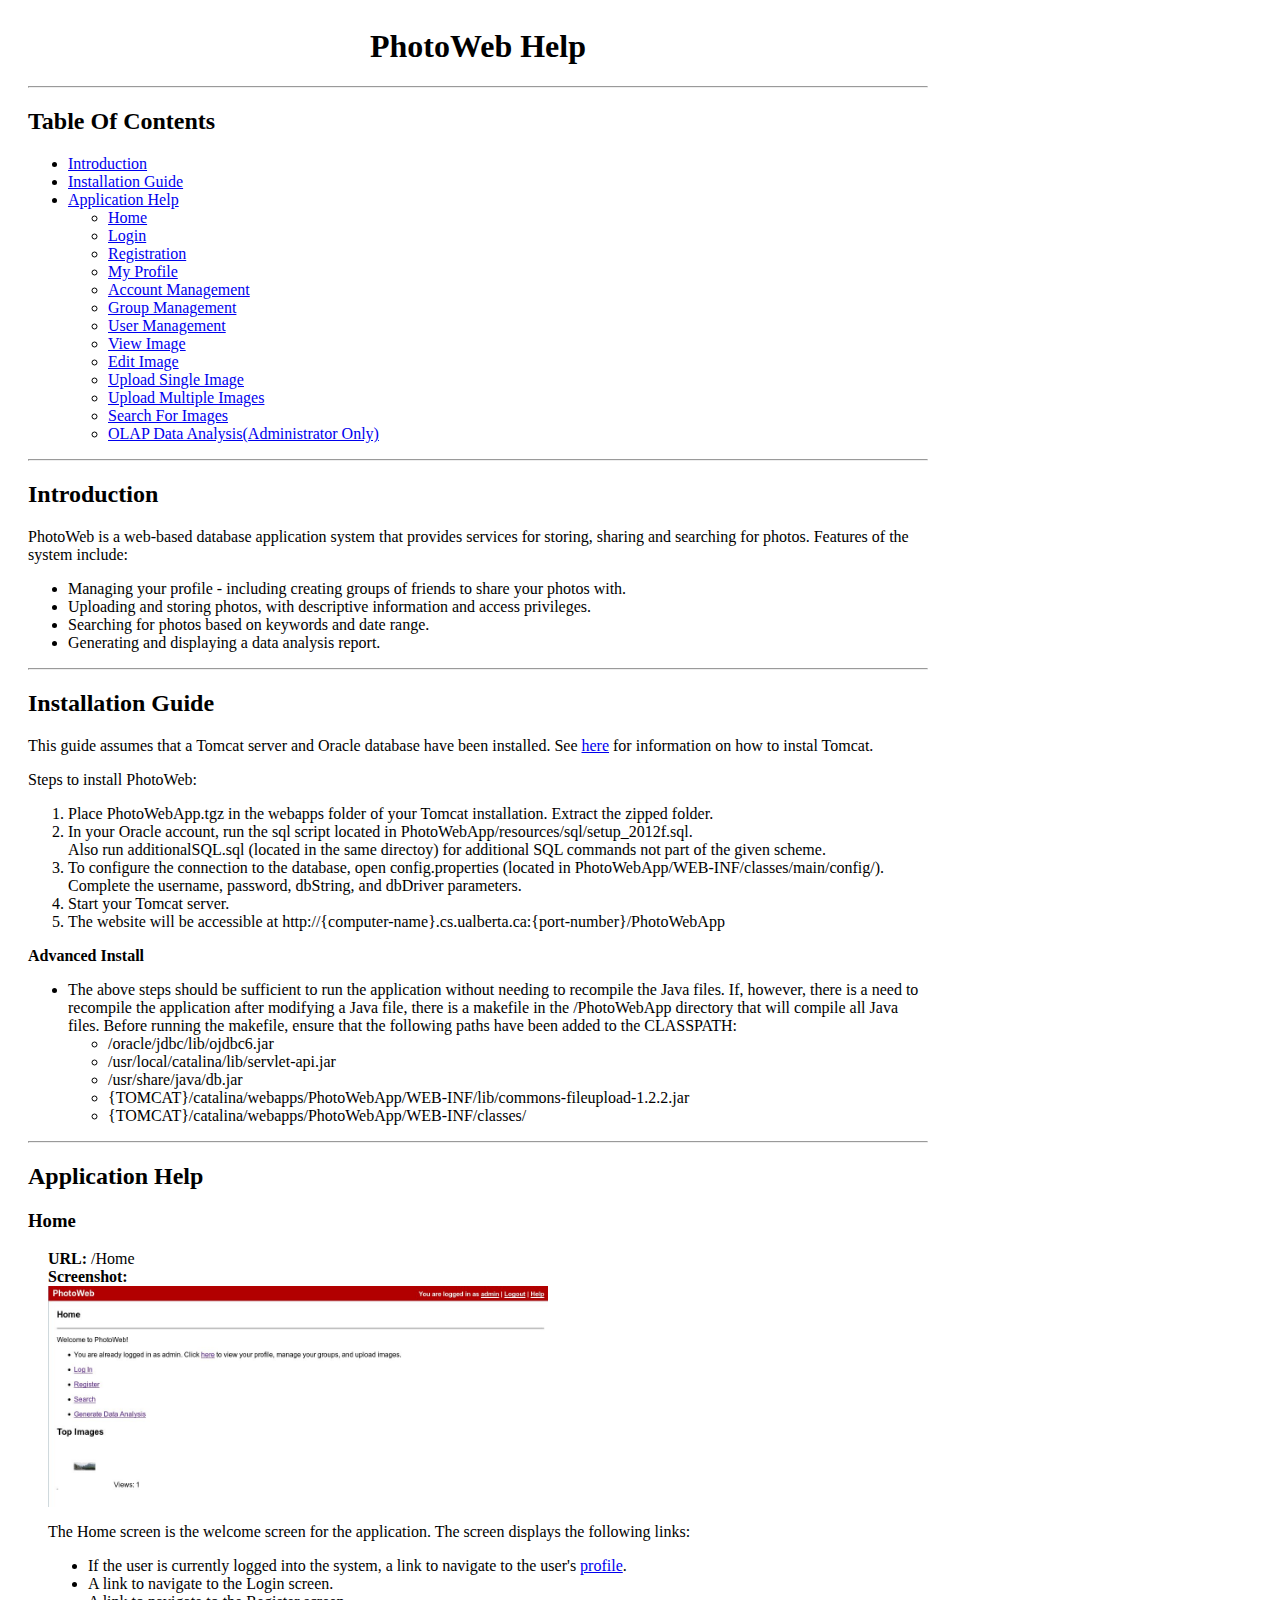
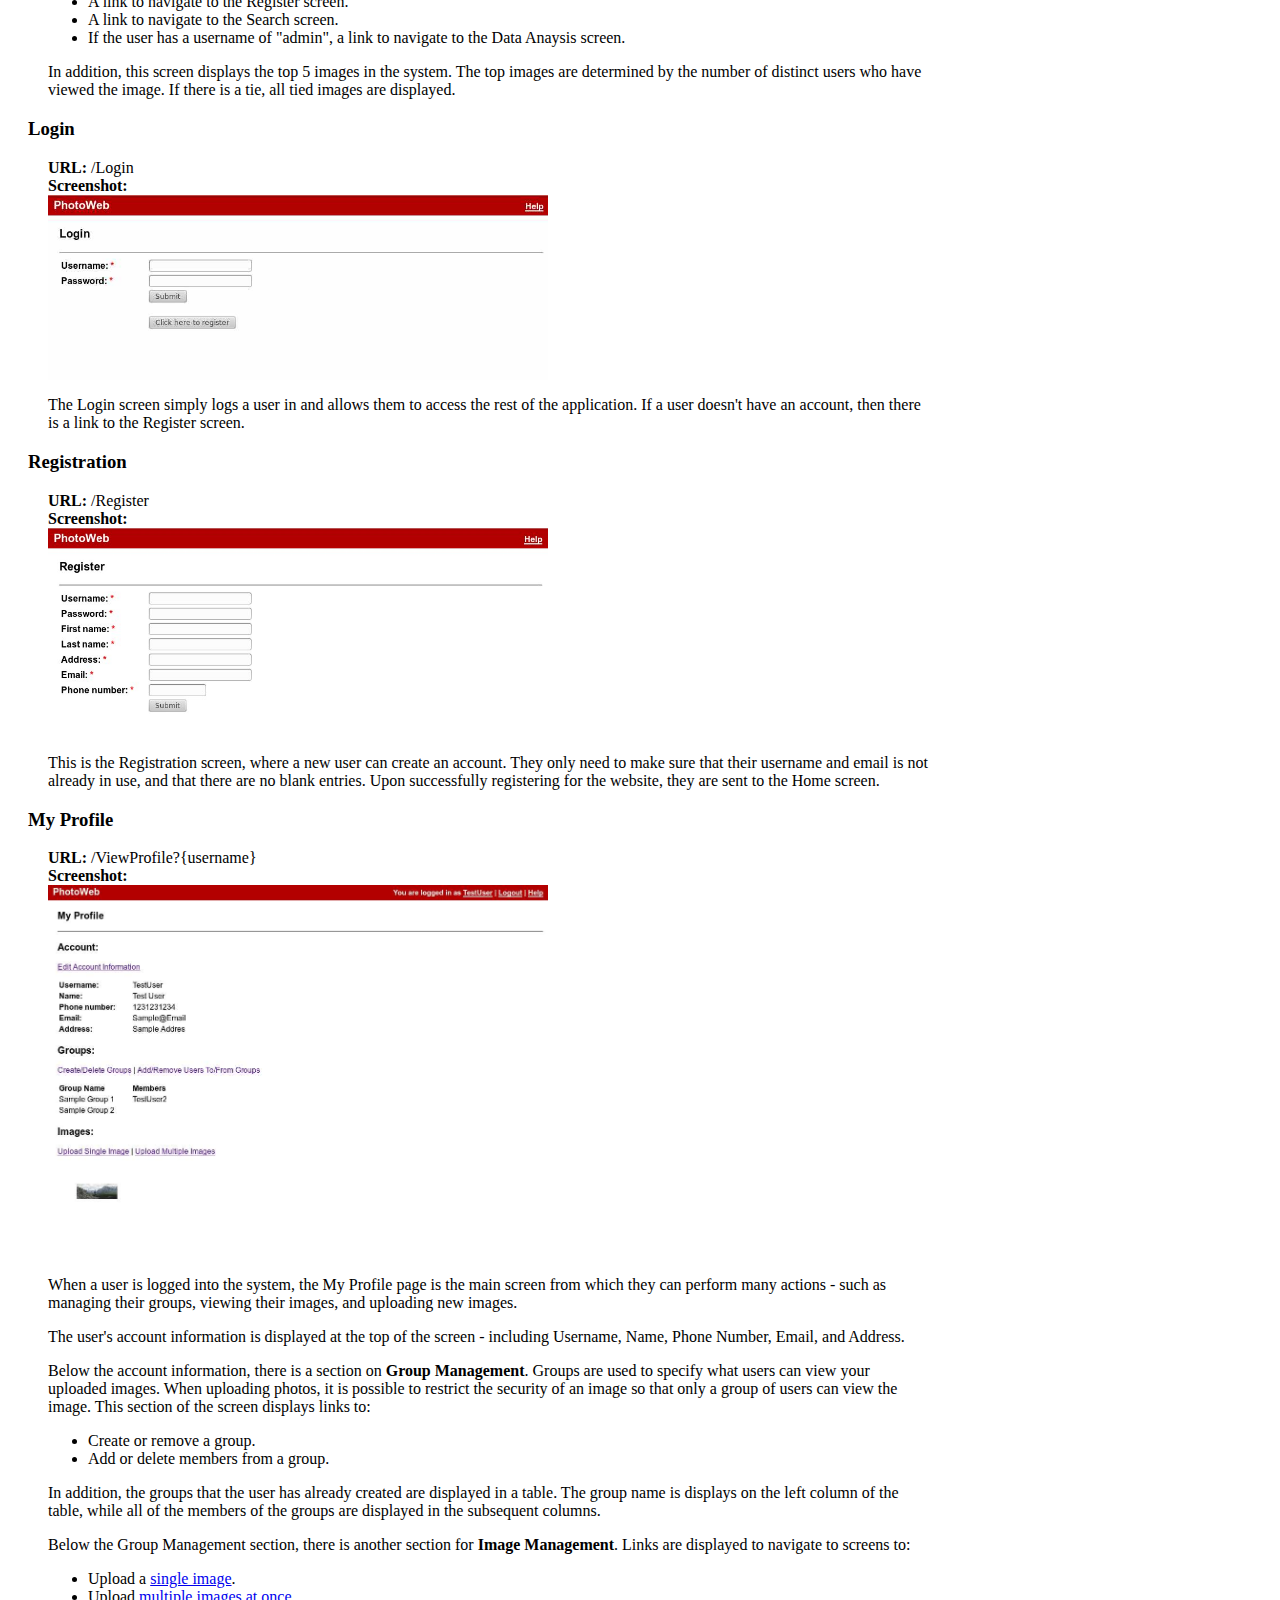
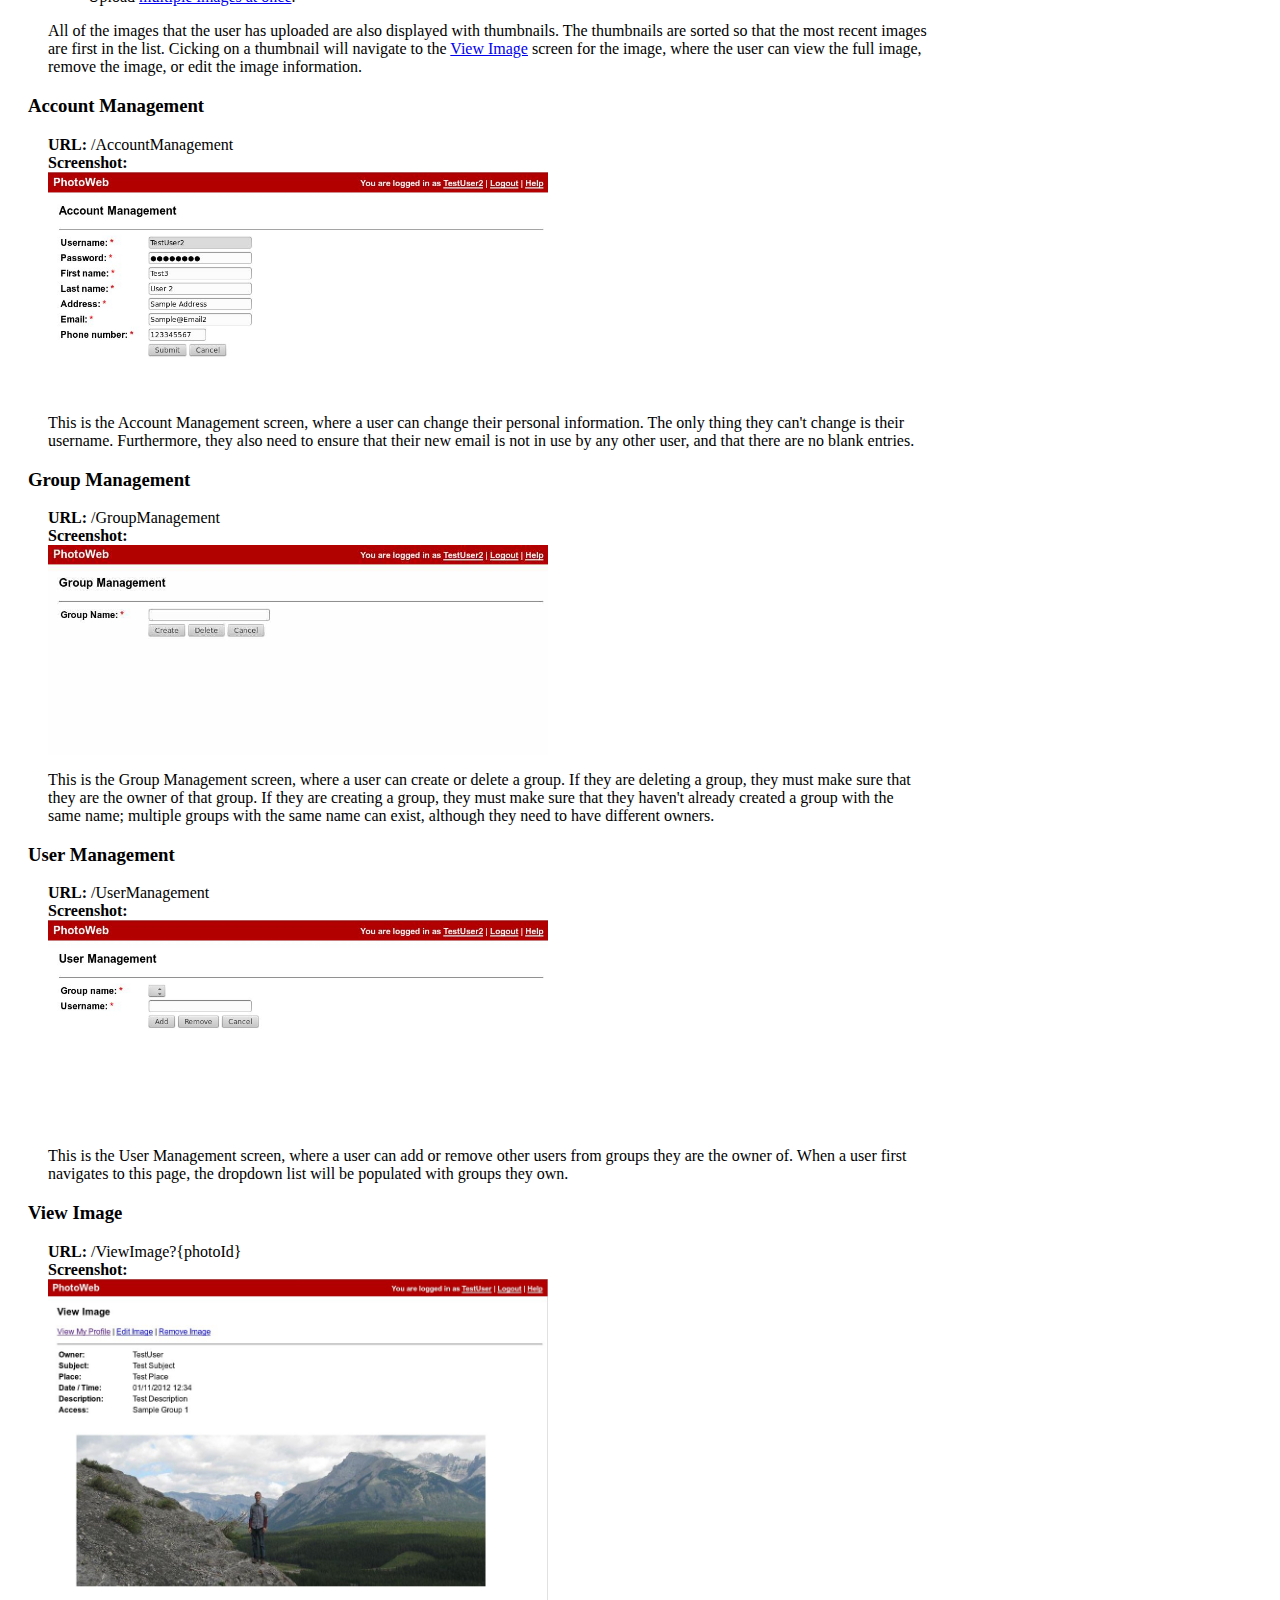
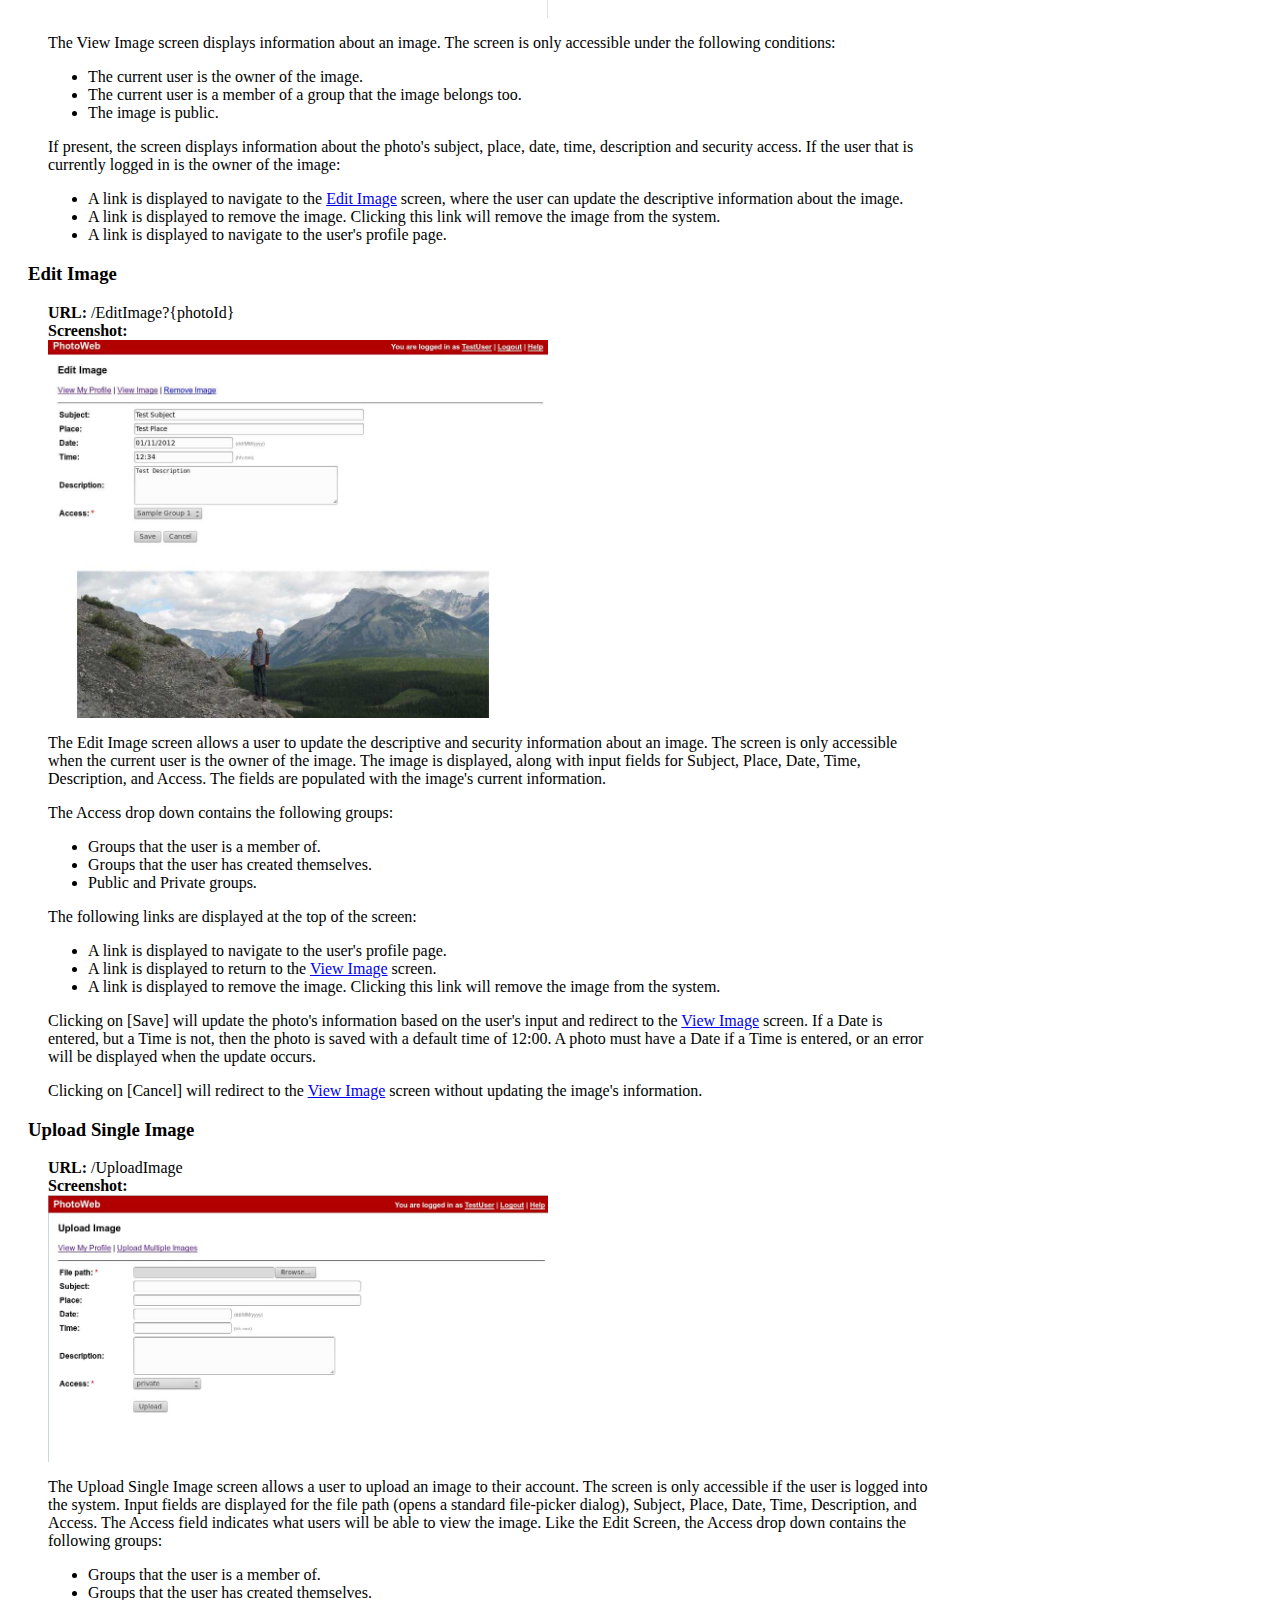
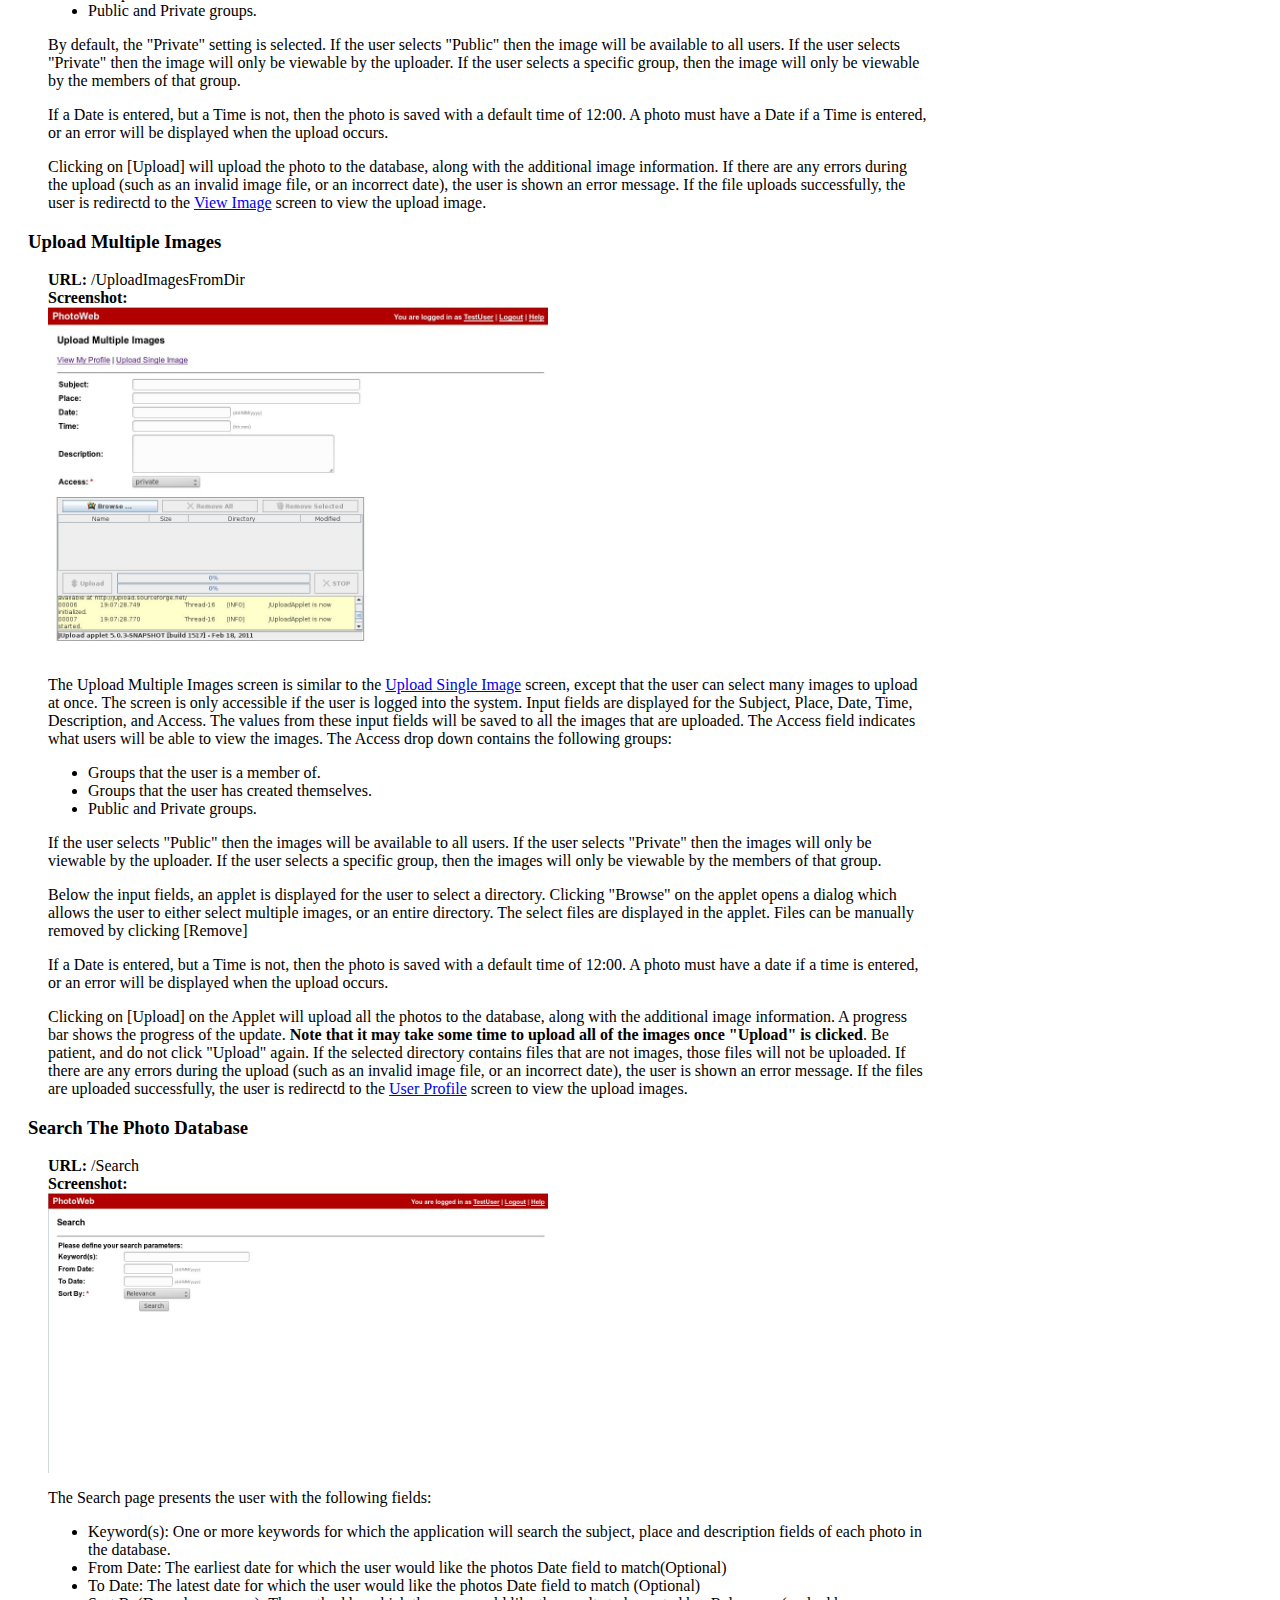
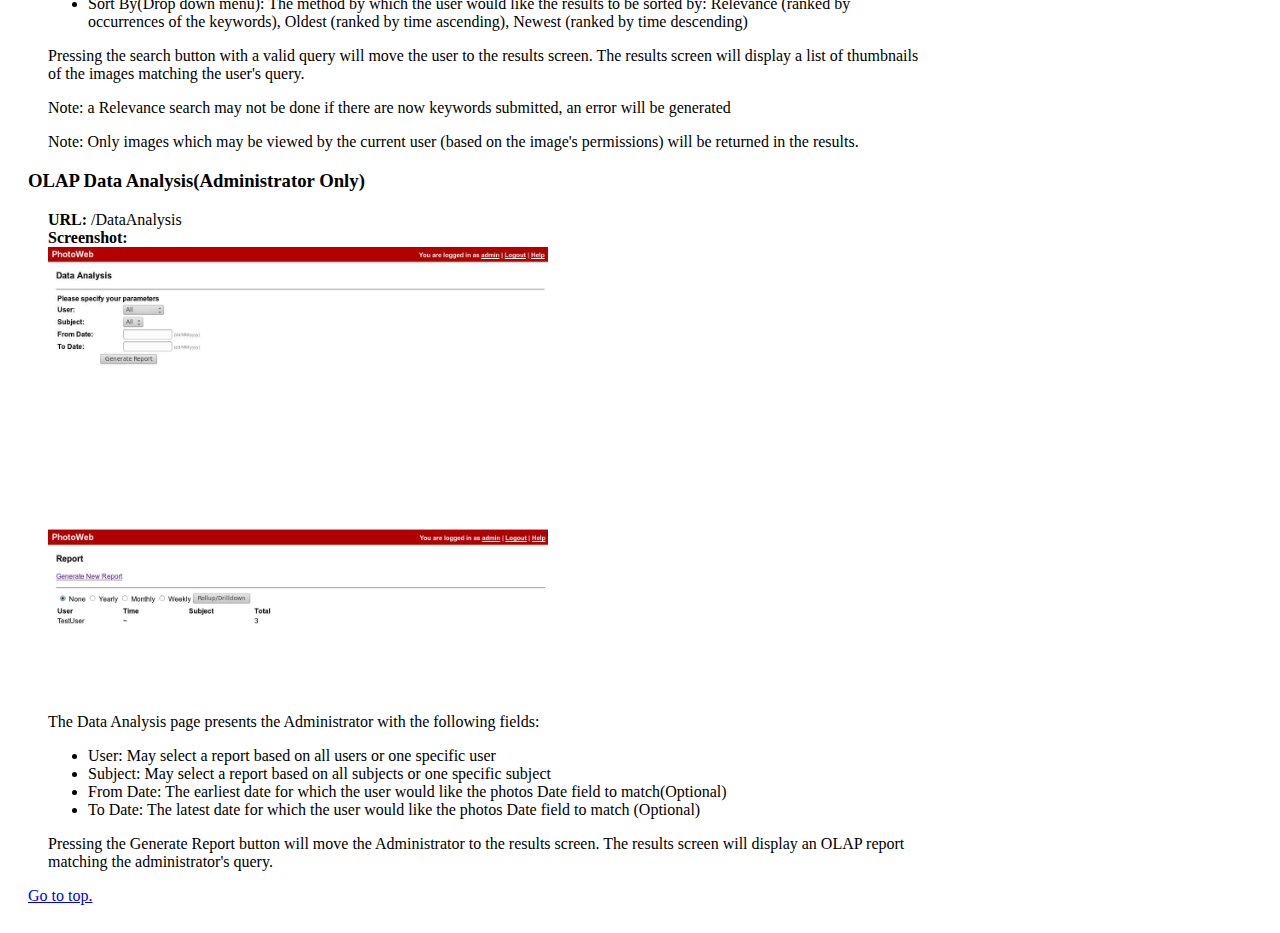
<file: PhotoWebApp/resources/help/index.html>
<!DOCTYPE html PUBLIC "-//w3c//dtd html 4.0 transitional//en">
<html>
<head>
    <meta http-equiv="content-type" content="text/html; charset=ISO-8859-1">
    <title>Help</title> 
    <style>
    div {margin-left:20px;}
</style>
</head>

<body style="padding: 20px; width: 900px;">

<a name="top"><center><h1>PhotoWeb Help</h1></center>

<hr>

<h2>Table Of Contents</h2>
<ul>
<li><a href="#intro">Introduction</a></li>
<li><a href="#install">Installation Guide</a></li>
<li><a href="#appHelp">Application Help</a>
    <ul>
    <li><a href="#home">Home</a></li>
    <li><a href="#login">Login</a></li>
    <li><a href="#register">Registration</a></li>
    <li><a href="#myProfile">My Profile</a></li>
    <li><a href="#accountManagement">Account Management</a></li>
    <li><a href="#groupManagement">Group Management</a></li>
    <li><a href="#userManagement">User Management</a></li>
    <li><a href="#viewImage">View Image</a></li>
    <li><a href="#editImage">Edit Image</a></li>
    <li><a href="#uploadImage">Upload Single Image</a></li>
    <li><a href="#uploadImages">Upload Multiple Images</a></li>
    <li><a href="#Search">Search For Images</a></li>
    <li><a href="#DataAnalysis">OLAP Data Analysis(Administrator Only)</a></li>
    </ul>
</li>
</ul>

<hr>

<a name="intro"><h2>Introduction</h3>
PhotoWeb is a web-based database application system that provides services for storing, sharing and searching for photos. Features of the system include:
<ul >
<li>Managing your profile - including creating groups of friends to share your photos with.</li>
<li>Uploading and storing photos, with descriptive information and access privileges.</li>
<li>Searching for photos based on keywords and date range.</li>
<li>Generating and displaying a data analysis report.</li>
</ul>

<hr>

<a name="install"><h2>Installation Guide</h3>

This guide assumes that a Tomcat server and Oracle database have been installed. See <a href="https://eclass.srv.ualberta.ca/pluginfile.php/618546/mod_page/content/11/install-tomcat_2_2.html" target="_blank">here</a> for information on how to instal Tomcat.
<p/>
Steps to install PhotoWeb:
<ol>
<li> Place PhotoWebApp.tgz in the webapps folder of your Tomcat installation. Extract the zipped folder.</li>
<li> In your Oracle account, run the sql script located in PhotoWebApp/resources/sql/setup_2012f.sql.<br> Also run additionalSQL.sql (located in the same directoy) for additional SQL commands not part of the given scheme.</li>
<li> To configure the connection to the database, open config.properties (located in PhotoWebApp/WEB-INF/classes/main/config/). Complete the username, password, dbString, and dbDriver parameters.</li>
<li> Start your Tomcat server. </li>
<li> The website will be accessible at http://{computer-name}.cs.ualberta.ca:{port-number}/PhotoWebApp </li>

</ol>

<b>Advanced Install</b>
<ul>
<li> The above steps should be sufficient to run the application without needing to recompile the Java files. If, however, there is a need to recompile the application after modifying a Java file, there is a makefile in the /PhotoWebApp directory that will compile all Java files. Before running the makefile, ensure that the following paths have been added to the CLASSPATH: 
    <ul >
    <li>/oracle/jdbc/lib/ojdbc6.jar</li>
    <li>/usr/local/catalina/lib/servlet-api.jar</li>
    <li>/usr/share/java/db.jar</li>
    <li>{TOMCAT}/catalina/webapps/PhotoWebApp/WEB-INF/lib/commons-fileupload-1.2.2.jar</li>
    <li>{TOMCAT}/catalina/webapps/PhotoWebApp/WEB-INF/classes/</li>
    </ul>
</li>
</ul>
<hr>

<a name="appHelp"><h2>Application Help</h3>

<a name="home"><h3>Home</h3>

<div>
    <b>URL:</b> /Home <br>
    <b>Screenshot:</b><br><a href="screenshots/home.jpg" target="_blank"><img src="screenshots/home.jpg" width='500px'/></a>
    <p>
    
    The Home screen is the welcome screen for the application. The screen displays the following links:
    <ul >
    <li>If the user is currently logged into the system, a link to navigate to the user's <a href="#myProfile">profile</a>.</li>
    <li>A link to navigate to the Login screen.</li>
    <li>A link to navigate to the Register screen.</li>
    <li>A link to navigate to the Search screen.</li>
    <li>If the user has a username of "admin", a link to navigate to the Data Anaysis screen.</li>
    </ul>
    
    <p/>
    In addition, this screen displays the top 5 images in the system. The top images are determined by the number of distinct users who have viewed the image. If there is a tie, all tied images are displayed. 
</div>

<a name="login"><h3>Login</h3>

<div>
    <b>URL:</b> /Login <br>
    <b>Screenshot:</b><br><a href="screenshots/login.jpg" target="_blank"><img src="screenshots/login.jpg" width='500px'/></a>
    <p>
    
    The Login screen simply logs a user in and allows them to access the rest of the application. If a user doesn't have an account, then there is a link to the Register screen.
    
    <p/>
</div>

<a name="register"><h3>Registration</h3>

<div>
    <b>URL:</b> /Register <br>
    <b>Screenshot:</b><br><a href="screenshots/register.jpg" target="_blank"><img src="screenshots/register.jpg" width='500px'/></a>
    <p>
    
    This is the Registration screen, where a new user can create an account. They only need to make sure that their username and email is not already in use, and that there are no blank entries. Upon successfully registering for the website, they are sent to the Home screen.
    
    <p/>
</div>

<a name="myProfile"><h3>My Profile</h3>

<div>
    <b>URL:</b> /ViewProfile?{username} <br>
    <b>Screenshot:</b><br><a href="screenshots/viewProfile.jpg" target="_blank"><img src="screenshots/viewProfile.jpg" width='500px'/></a>
    <p/>
    
    When a user is logged into the system, the My Profile page is the main screen from which they can perform many actions - such as managing their groups, viewing their images, and uploading new images. 
    <p/>
    The user's account information is displayed at the top of the screen - including Username, Name, Phone Number, Email, and Address.
    <p/>
    Below the account information, there is a section on <b>Group Management</b>. Groups are used to specify what users can view your uploaded images. When uploading photos, it is possible to restrict the security of an image so that only a group of users can view the image. This section of the screen displays links to:
    <ul >
        <li>Create or remove a group. </li>
        <li>Add or delete members from a group.</li>
    </ul>
    In addition, the groups that the user has already created are displayed in a table. The group name is displays on the left column of the table, while all of the members of the groups are displayed in the subsequent columns. 
    <p/>
    Below the Group Management section, there is another section for <b>Image Management</b>. Links are displayed to navigate to screens to:
    <ul >
        <li>Upload a <a href="#uploadImage">single image</a>.</li>
        <li>Upload <a href="#uploadImages">multiple images at once</a>.</li>
    </ul>    
    All of the images that the user has uploaded are also displayed with thumbnails. The thumbnails are sorted so that the most recent images are first in the list. Cicking on a thumbnail will navigate to the <a href="#viewImage">View Image</a> screen for the image, where the user can view the full image, remove the image, or edit the image information. 
</div>

<a name="accountManagement"><h3>Account Management</h3>

<div>
    <b>URL:</b> /AccountManagement <br>
    <b>Screenshot:</b><br><a href="screenshots/accountManagement.jpg" target="_blank"><img src="screenshots/accountManagement.jpg" width='500px'/></a>
    <p>
    
    This is the Account Management screen, where a user can change their personal information. The only thing they can't change is their username. Furthermore, they also need to ensure that their new email is not in use by any other user, and that there are no blank entries.
    
    <p/>
</div>

<a name="groupManagement"><h3>Group Management</h3>

<div>
    <b>URL:</b> /GroupManagement <br>
    <b>Screenshot:</b><br><a href="screenshots/groupManagement.jpg" target="_blank"><img src="screenshots/groupManagement.jpg" width='500px'/></a>
    <p>
    
    This is the Group Management screen, where a user can create or delete a group. If they are deleting a group, they must make sure that they are the owner of that group. If they are creating a group, they must make sure that they haven't already created a group with the same name; multiple groups with the same name can exist, although they need to have different owners.
    
    <p/>
</div>

<a name="userManagement"><h3>User Management</h3>

<div>
    <b>URL:</b> /UserManagement <br>
    <b>Screenshot:</b><br><a href="screenshots/userManagement.jpg" target="_blank"><img src="screenshots/userManagement.jpg" width='500px'/></a>
    <p>
    
    This is the User Management screen, where a user can add or remove other users from groups they are the owner of. When a user first navigates to this page, the dropdown list will be populated with groups they own.
    
    <p/>
</div>

<a name="viewImage"><h3>View Image</h3>

<div>
    <b>URL:</b> /ViewImage?{photoId} <br>
    <b>Screenshot:</b><br><a href="screenshots/viewImage.jpg" target="_blank"><img src="screenshots/viewImage.jpg" width='500px'/></a>
    <p/>
    
    
    The View Image screen displays information about an image. 
    The screen is only accessible under the following conditions:
    <ul >
    <li>The current user is the owner of the image.</li>
    <li>The current user is a member of a group that the image belongs too.</li>
    <li>The image is public.</li>
    </ul>
    
    If present, the screen displays information about the photo's subject, place, date, time, description and security access.
    
    If the user that is currently logged in is the owner of the image:
    <ul >
    <li>A link is displayed to navigate to the <a href="#editImage">Edit Image</a> screen, where the user can update the descriptive information about the image.</li>
    <li>A link is displayed to remove the image. Clicking this link will remove the image from the system.</li>
    <li>A link is displayed to navigate to the user's profile page.</li>
    </ul>
</div>

<a name="editImage"><h3>Edit Image</h3>
<div>
    <b>URL:</b> /EditImage?{photoId}<br>
    <b>Screenshot:</b><br><a href="screenshots/editImage.jpg" target="_blank"><img src="screenshots/editImage.jpg" width='500px'/></a>
    <p>
    
    The Edit Image screen allows a user to update the descriptive and security information about an image. 
    The screen is only accessible when the current user is the owner of the image. The image is displayed, along with input fields for Subject, Place, Date, Time, Description, and Access. The fields are populated with the image's current information.
    <p/>
    The Access drop down contains the following groups:
    <ul >
    <li>Groups that the user is a member of.</li>
    <li>Groups that the user has created themselves.</li>
    <li>Public and Private groups.</li>
    </ul>
    
    The following links are displayed at the top of the screen:
    <ul >
    <li>A link is displayed to navigate to the user's profile page.</li>
    <li>A link is displayed to return to the <a href="#viewImage">View Image</a> screen.</li>
    <li>A link is displayed to remove the image. Clicking this link will remove the image from the system.</li>
    </ul>
    
    Clicking on [Save] will update the photo's information based on the user's input and redirect to the <a href="#viewImage">View Image</a> screen. If a Date is entered, but a Time is not, then the photo is saved with a default time of 12:00. A photo must have a Date if a Time is entered, or an error will be displayed when the update occurs.
    <p/>
    Clicking on [Cancel] will redirect to the <a href="#viewImage">View Image</a> screen without updating the image's information.
    
    </ul>
</div>

<a name="uploadImage"><h3>Upload Single Image</h3>
<div>
    <b>URL:</b> /UploadImage<br>
    <b>Screenshot:</b><br><a href="screenshots/uploadImage.jpg" target="_blank"><img src="screenshots/uploadImage.jpg" width='500px'/></a>
    <p>
    
    The Upload Single Image screen allows a user to upload an image to their account. The screen is only accessible if the user is logged into the system. Input fields are displayed for the file path (opens a standard file-picker dialog), Subject, Place, Date, Time, Description, and Access. The Access field indicates what users will be able to view the image. Like the Edit Screen, the Access drop down contains the following groups:<ul >
    <li>Groups that the user is a member of.</li>
    <li>Groups that the user has created themselves.</li>
    <li>Public and Private groups.</li>
    </ul>
    
    By default, the "Private" setting is selected. If the user selects "Public" then the image will be available to all users. If the user selects "Private" then the image will only be viewable by the uploader. If the user selects a specific group, then the image will only be viewable by the members of that group. 
    <p />
    If a Date is entered, but a Time is not, then the photo is saved with a default time of 12:00. A photo must have a Date if a Time is entered, or an error will be displayed when the upload occurs. 
    
    <p/>
    
    Clicking on [Upload] will upload the photo to the database, along with the additional image information. If there are any errors during the upload (such as an invalid image file, or an incorrect date), the user is shown an error message. If the file uploads successfully, the user is redirectd to the <a href="#viewImage">View Image</a> screen to view the upload image. 
    <p/>
</div>

<a name="uploadImages"><h3>Upload Multiple Images</h3>
<div>
    <b>URL:</b> /UploadImagesFromDir<br>
    <b>Screenshot:</b><br><a href="screenshots/uploadImagesFromDir.jpg" target="_blank"><img src="screenshots/uploadImagesFromDir.jpg" width='500px'/></a>
    <p>
    
    The Upload Multiple Images screen is similar to the <a href="#uploadImage">Upload Single Image</a> screen, except that the user can select many images to upload at once. The screen is only accessible if the user is logged into the system. Input fields are displayed for the Subject, Place, Date, Time, Description, and Access. The values from these input fields will be saved to all the images that are uploaded. The Access field indicates what users will be able to view the images. The Access drop down contains the following groups:<ul >
    <li>Groups that the user is a member of.</li>
    <li>Groups that the user has created themselves.</li>
    <li>Public and Private groups.</li>
    </ul>
    
    If the user selects "Public" then the images will be available to all users. If the user selects "Private" then the images will only be viewable by the uploader. If the user selects a specific group, then the images will only be viewable by the members of that group. 
    <p />
    
    Below the input fields, an applet is displayed for the user to select a directory. Clicking "Browse" on the applet opens a dialog which allows the user to either select multiple images, or an entire directory. The select files are displayed in the applet. Files can be manually removed by clicking [Remove]
    <p />
    If a Date is entered, but a Time is not, then the photo is saved with a default time of 12:00. A photo must have a date if a time is entered, or an error will be displayed when the upload occurs.
    
    <p/>
    Clicking on [Upload] on the Applet will upload all the photos to the database, along with the additional image information. A progress bar shows the progress of the update. <b> Note that it may take some time to upload all of the images once "Upload" is clicked</b>. Be patient, and do not click "Upload" again. If the selected directory contains files that are not images, those files will not be uploaded. If there are any errors during the upload (such as an invalid image file, or an incorrect date), the user is shown an error message. If the files are uploaded successfully, the user is redirectd to the <a href="#myProfile">User Profile</a> screen to view the upload images. 
    <p/>
</div>

<a name="Search"><h3>Search The Photo Database</h3>
<div>
    <b>URL:</b> /Search<br>
    <b>Screenshot:</b><br><a href="screenshots/search.jpg" target="_blank"><img src="screenshots/search.jpg" width='500px'/></a>
    <p>
    
    The Search page presents the user with the following fields:<ul >
    <li>Keyword(s): One or more keywords for which the application will search the subject, place and description fields of each photo in the database.</li>
    <li>From Date: The earliest date for which the user would like the photos Date field to match(Optional)</li>
    <li>To Date: The latest date for which the user would like the photos Date field to match (Optional)</li>
    <li>Sort By(Drop down menu): The method by which the user would like the results to be sorted by: Relevance (ranked by occurrences of the keywords), Oldest (ranked by time ascending), Newest (ranked by time descending)</li>
    </ul>
    
    
    
    Pressing the search button with a valid query will move the user to the results screen. The results screen will display a list of thumbnails of the images matching the user's query.
    <p />
    
    Note: a Relevance search may not be done if there are now keywords submitted, an error will be generated
    <p />
    
    Note: Only images which may be viewed by the current user (based on the image's permissions) will be returned in the results.
    <p />
</div>

<a name="DataAnalysis"><h3>OLAP Data Analysis(Administrator Only)</h3>
<div>
    <b>URL:</b> /DataAnalysis<br>
    <b>Screenshot:</b><br><a href="screenshots/dataAnalysis01.jpg" target="_blank"><img src="screenshots/dataAnalysis01.jpg" width='500px'/></a>
    <br><a href="screenshots/dataAnalysis02.jpg" target="_blank"><img src="screenshots/dataAnalysis02.jpg" width='500px'/></a>
    <p>
    
    The Data Analysis page presents the Administrator with the following fields:<ul >
    <li>User: May select a report based on all users or one specific user</li>
    <li>Subject: May select a report based on all subjects or one specific subject</li>
    <li>From Date: The earliest date for which the user would like the photos Date field to match(Optional)</li>
    <li>To Date: The latest date for which the user would like the photos Date field to match (Optional)</li>
    </ul>
    
    Pressing the Generate Report button will move the Administrator to the results screen. The results screen will display an OLAP report matching the administrator's query.
    <p />
    
</div>

<p>
<a href="#top"> Go to top.</a>

</body>
</html>
</file>
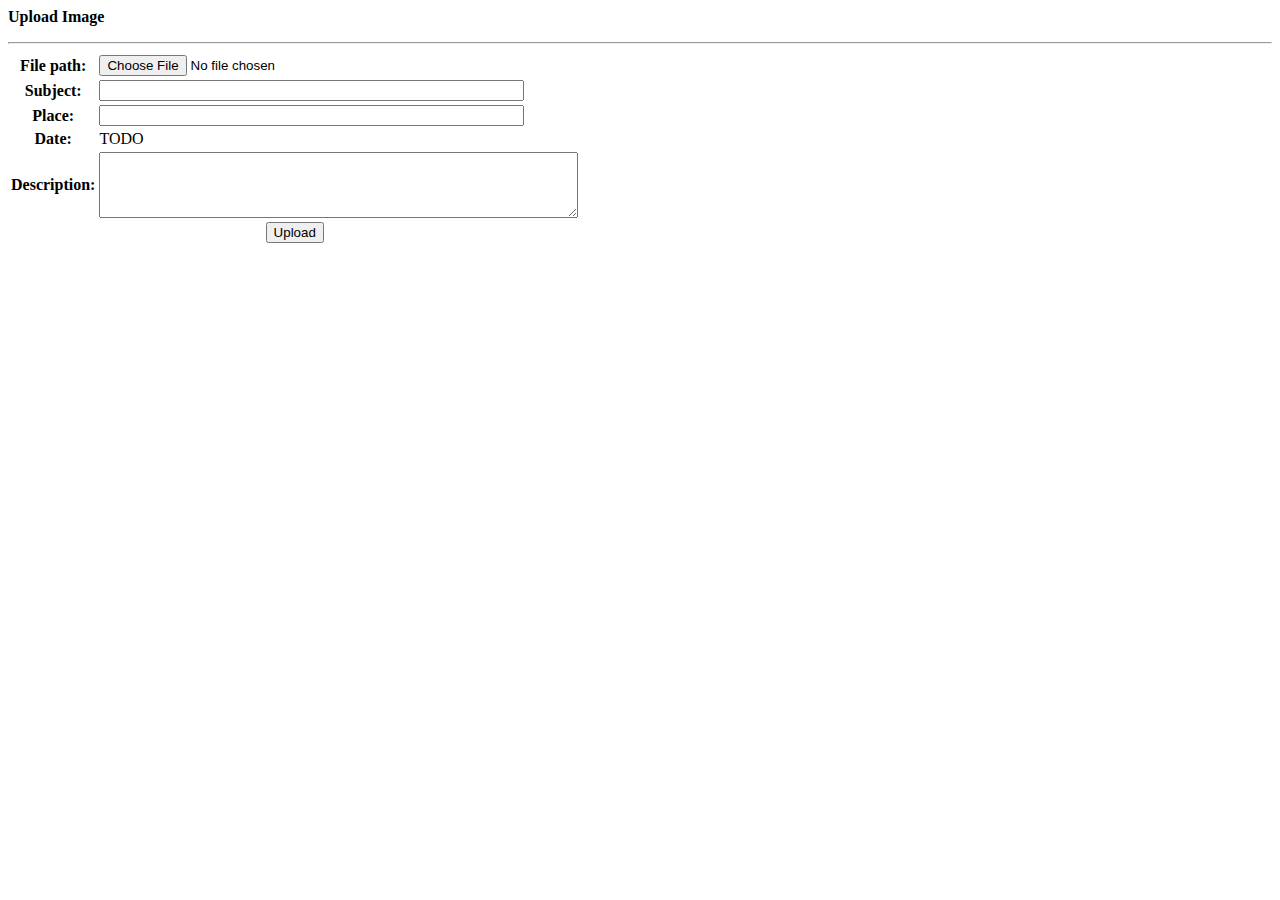
<file: PhotoWebApp/uploadImage.html>
<!DOCTYPE html PUBLIC "-//w3c//dtd html 4.0 transitional//en">
<html>

<head>
    <meta http-equiv="content-type" content="text/html; charset=ISO-8859-1"> 
    <title>Upload Image</title> 
</head>

<body>
    <p><b>Upload Image</b></p>
        
    <hr>
    
    <form name="uploadImage" method="POST" enctype="multipart/form-data" action="/PhotoWebApp/UploadImage">
        <table>
            <tr>
                <th>File path: </th>
                <td><input name="imagePath" size="30" type="file"></td>
            </tr>
            <tr>
                <th>Subject: </th>
                <td><input name="subject" size="50" maxlength="128" type="text"></td>
            </tr>
            <tr>
                <th>Place: </th>
                <td><input name="place" size="50" maxlength="128" type="text"></td>
            </tr>
            <tr>
                <th>Date: </th>
                <td>TODO</td>
            </tr>
            <tr>
                <th>Description: </th>
                <td><textarea name="description" rows="4" cols="57" maxlength="2048"></textarea></td>
            </tr>
            <tr>
                <td colspan="2" align="CENTER"><input name=".submit" value="Upload" type="submit"></td>
            </tr>
            </tbody>
         </table>
    </form>
    
</body>
</html>
</file>
